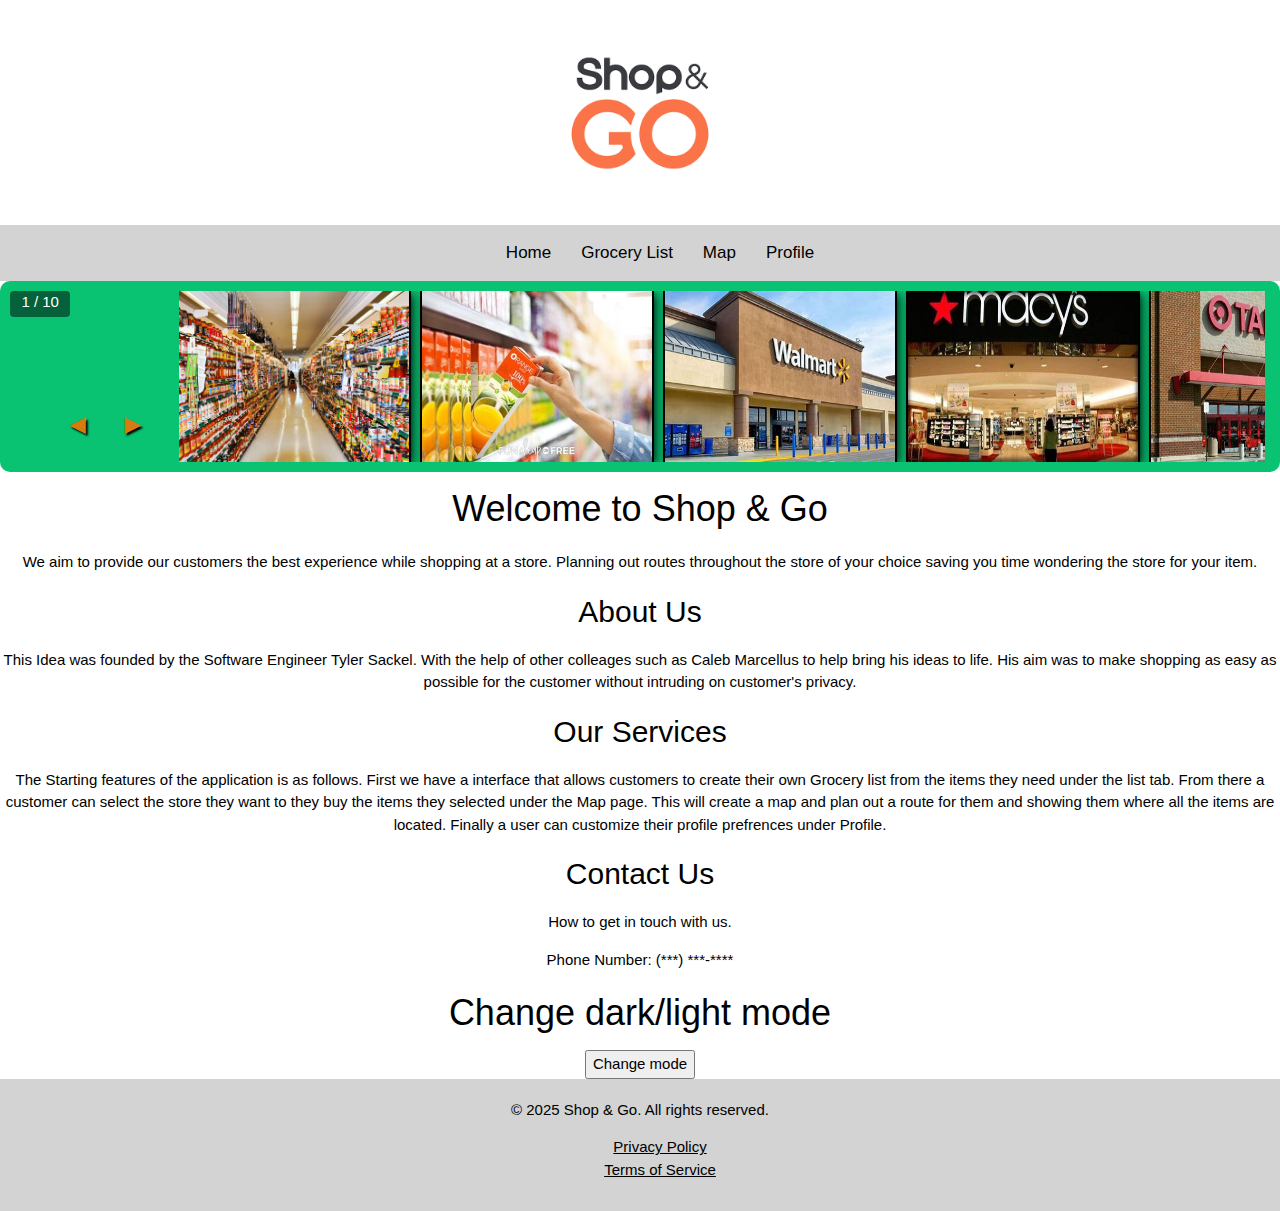
<file: ShopGo-template/index.html>
<!DOCTYPE html>
<html lang="en">
<head>
    <meta charset="UTF-8">
    
    <meta name="viewport" content="width=device-width, initial-scale=1.0">
    <title>ShopGo Home</title>
    <!-- Link to external CSS file (optional) -->
    <link rel="stylesheet" href="styles.css">
    <link rel="stylesheet" href="https://www.w3schools.com/w3css/4/w3.css">
    <script src="proj5.js" defer></script>
</head>
<body id="indexBody" >

    <!-- Header Section -->
    <header>
        <div id="index-logo" class="logo-bar">
            <img src="Logo.png">
            
        </div>
        <nav class="main-nav">
            <ul>
                <li><a href="#home">Home</a></li>
                <li><a href="list.html">Grocery List</a></li>
                <li><a href="map.html">Map</a></li>
                <li><a href="login.html">Profile</a></li>
            </ul>
        </nav>
    </header>

    <!-- Main Content Section -->
    <main class="center-content">
        <div id="main-slideshow">
            <!-- <input type="radio" name="radio-btn" id="radio1">
            <input type="radio" name="radio-btn" id="radio2">
            <input type="radio" name="radio-btn" id="radio3">
            <input type="radio" name="radio-btn" id="radio4">
            
            <div class="slide first">
            <img src="slideshow-1.webp" alt="">
            </div>
            <div class="slide">
            <img src="slideshow-2.jpg" alt="">
            </div>
            <div class="slide">
            <img src="Slideshow-3.jpg" alt="">
            </div>
            <div class="slide">
            <img src="Slideshow-4.jpg" alt="">
            </div> -->
            <!--<img src="slideshow-5.jpg" alt="">
            <img src="slideshow-6.webp" alt="">
            <img src="slideshow-7.jpg" alt="">
            -->
            <!-- <div id="navigation-auto">
                <div id="auto-btn1"></div>
                <div id="auto-btn2"></div>
                <div id="auto-btn3"></div>
                <div id="auto-btn4"></div>
            </div>
            
        </div>
        <div id="navigation-manual">
            <label for="radio1" class="manual-btn"></label>
            <label for="radio2" class="manual-btn"></label>
            <label for="radio3" class="manual-btn"></label>
            <label for="radio4" class="manual-btn"></label> -->
        </div>
        <section id="home">
            <h1>Welcome to Shop & Go</h1>
            <p>We aim to provide our customers the best experience while shopping at a store. Planning out routes throughout 
                the store of your choice saving you time wondering the store for your item.
            </p>
        </section>

        <section id="about">
            <h2>About Us</h2>
            <p>This Idea was founded by the Software Engineer Tyler Sackel. With the help of other colleages such as Caleb Marcellus
                to help bring his ideas to life. His aim was to make shopping as easy as possible for the customer without intruding on
                customer's privacy.
            </p>
        </section>

        <section id="services">
            <h2>Our Services</h2>
            <p>The Starting features of the application is as follows. First we have a interface that allows customers to create their own
                Grocery list from the items they need under the list tab. From there a customer can select the store they want to they buy the
                items they selected under the Map page. This will create a map and plan out a route for them and showing them where all the items
                are located. Finally a user can customize their profile prefrences under Profile. 
            </p>
        </section>

        <section id="contact">
            <h2>Contact Us</h2>
            <p>How to get in touch with us.</p>
            <p>Phone Number: (***) ***-****</p>
            
        </section>
        <H1>Change dark/light mode</H1>
        <button onclick="lightMode()">
            Change mode
        </button>
    </main>

    <!-- Footer Section -->
    <footer class="center-content">
        <p>&copy; 2025 Shop & Go. All rights reserved.</p>
        <ul>
            <li><a href="#privacy-policy">Privacy Policy</a></li>
            <li><a href="#terms-of-service">Terms of Service</a></li>
        </ul>
    </footer>

    
    <script>
        //I had to put this out here because we needed to initialize back
        //background color for the if statement.
        let body = document.getElementById("indexBody");
        body.style.backgroundColor = "white";
        function lightMode() {
            //I make my two colors for the background of the page.
            let blackcolor = 'darkgray';
            let whitecolor = 'white';
            
            // I retrieve the ID of the body tag 
            let body = document.getElementById("indexBody");
            //I check the background color then assign the opposite color
            if (body.style.backgroundColor === "white"){
                body.style.backgroundColor = blackcolor;
                body.style.color = "white";
                
            }
            else {
                body.style.backgroundColor = whitecolor;
                body.style.color = "black";
            }
            //sends alert to the user that the background changed.
            alert("You have changed the background.")

        }
       

        

    </script>

</body>
</html>
</file>
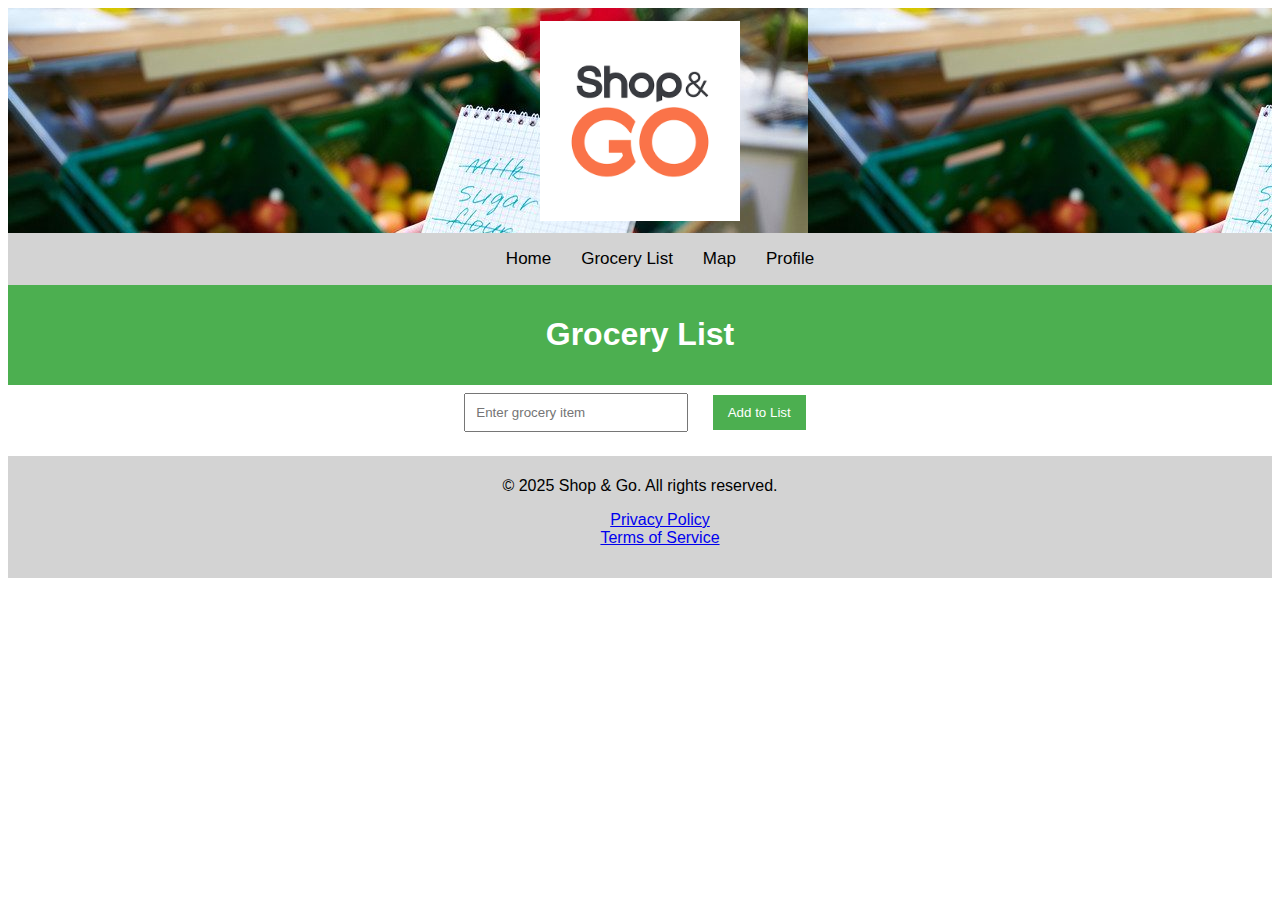
<file: ShopGo-template/list.html>
<!DOCTYPE html>
<html lang="en">
<head>
    <meta charset="UTF-8">
    <meta name="viewport" content="width=device-width, initial-scale=1.0">
    <title>Grocery List</title>
    <link rel="stylesheet" href="styles.css">
    <script src="proj3.js" defer></script>
</head>
<body>
    <header>
        <div id="list-logo" class="logo-bar">
            <img src="Logo.png">
            
        </div>
        <nav class="main-nav">
            <ul>
                <li><a href="index.html">Home</a></li>
                <li><a href="list.html">Grocery List</a></li>
                <li><a href="map.html">Map</a></li>
                <li><a href="login.html">Profile</a></li>
            </ul>
        </nav>
        <div id="list-heading">
            <h1>Grocery List</h1>
        </div>
        
    </header>
    <main class="center-content">
        <div class="item-search-bar">
            <input type="text" id="item" placeholder="Enter grocery item">
            <button id="addList">Add to List</button>
            <p></p>
            <ul id="groceryList"></ul>
            
        </div>
    </main>
    <!-- Footer Section -->
    <footer class="center-content">
        <p>&copy; 2025 Shop & Go. All rights reserved.</p>
        <ul>
            <li><a href="#privacy-policy">Privacy Policy</a></li>
            <li><a href="#terms-of-service">Terms of Service</a></li>
        </ul>
    </footer>
</body>
</html>
</file>
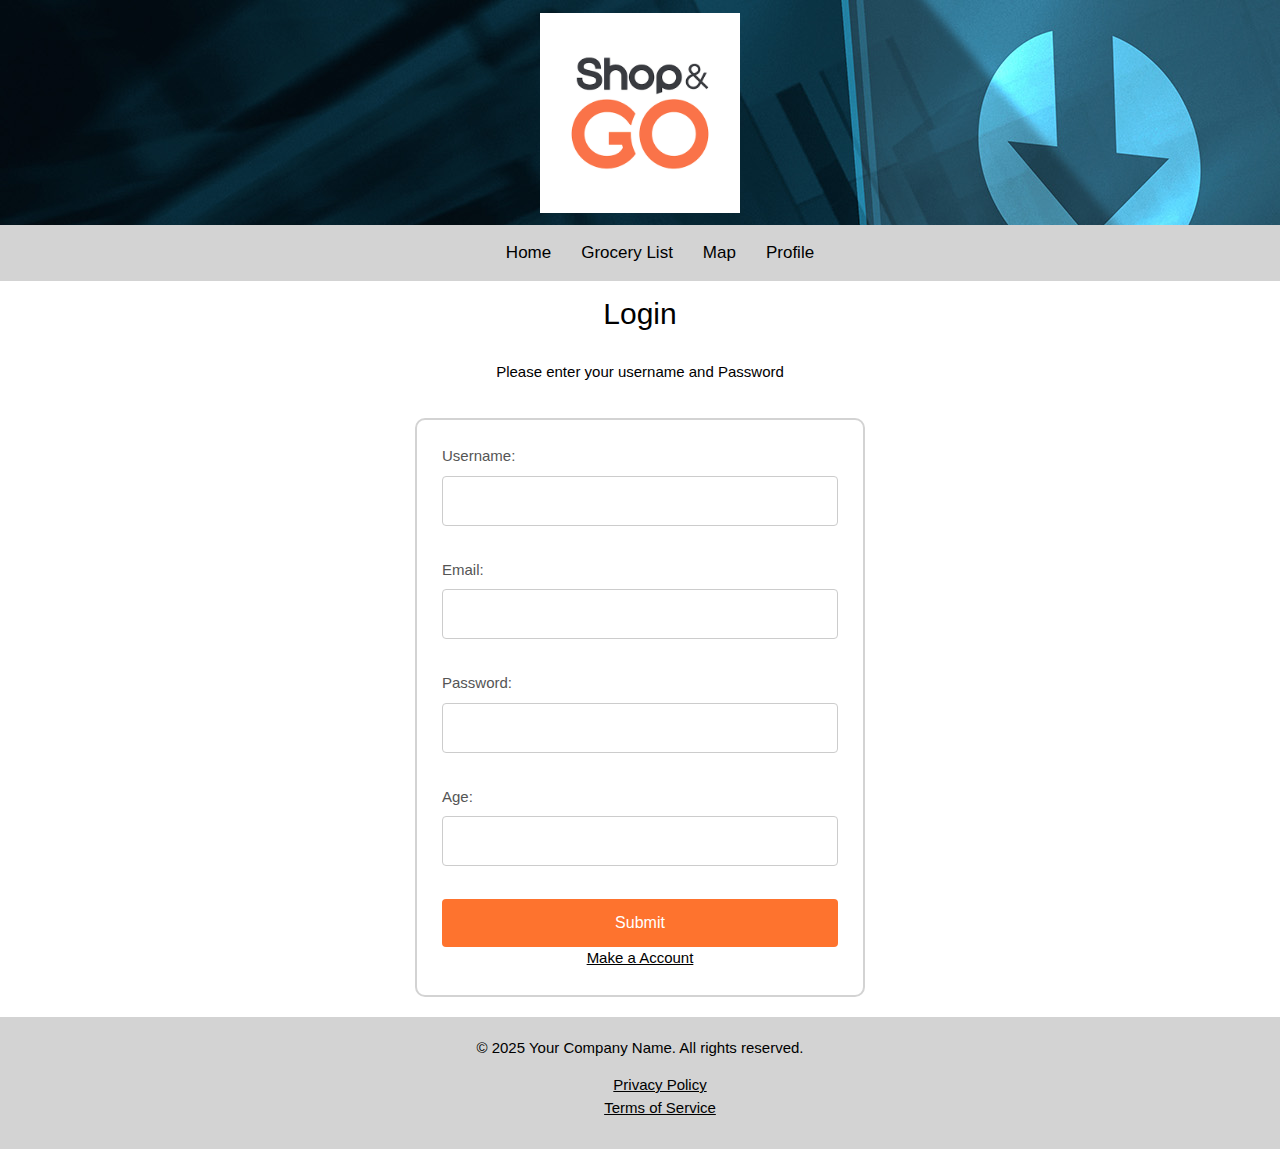
<file: ShopGo-template/login.html>
<!DOCTYPE html>
<html lang="en">
<head>
    <meta charset="UTF-8">
    <!-- May have to delete this section-->
    <meta name="viewport" content="width=device-width, initial-scale=1.0">

    <title>Profile</title>
    <!-- Link to external CSS file (optional) -->
    <link rel="stylesheet" href="styles.css">
    <link rel="stylesheet" href="https://www.w3schools.com/w3css/4/w3.css">
    <script defer src="proj2.js"></script>
    
</head>
<body>

    <!-- Header Section -->
    <header>
        <div id="profile-logo" class="logo-bar">
            <img src="Logo.png">
            
        </div>
        <nav class="main-nav">
            <ul>
                <li><a href="index.html">Home</a></li>
                <li><a href="list.html">Grocery List</a></li>
                <li><a href="map.html">Map</a></li>
                <li><a href="login.html">Profile</a></li>
            </ul>
        </nav>
    </header>

    <!-- Main Content Section -->
    <main class="center-content" id="profile-content">
        <h2>Login</h2>
        <p>Please enter your username and Password</p>
        <!--For error checking-->
        
        <section id="Login">
        
            <form method="post" id="profileform">
                <div class="input-control">
                    <label for="name">Username:</label>
                    <input type="text" id="name" name="name" >
                    <div class="error" id="name_error"></div>
                </div>
                <div class="input-control">
                    <label for="email">Email:</label>
                    <input type="text" id="email" name="email" >
                    <div class="error"></div>
                </div>
                <div class="input-control">
                    <label for="password">Password:</label>
                    <input type="text" id="password" name="password">
                    <div class="error"></div>
                </div>
                <div class="input-control">
                    <label for="age">Age:</label>
                    <input type="number" id="age" name="age" >
                    <div class="error"></div>
                </div>
                <button type="submit" id="profileSubmit">Submit</button>
                <a href="register.html">Make a Account</a>
            </form>
        </section>
   
       
    </main>

    <!-- Footer Section -->
    <footer class="center-content">
        <p>&copy; 2025 Your Company Name. All rights reserved.</p>
        <ul>
            <li><a href="#privacy-policy">Privacy Policy</a></li>
            <li><a href="#terms-of-service">Terms of Service</a></li>
        </ul>
    </footer>

    

</body>
</html>
</file>
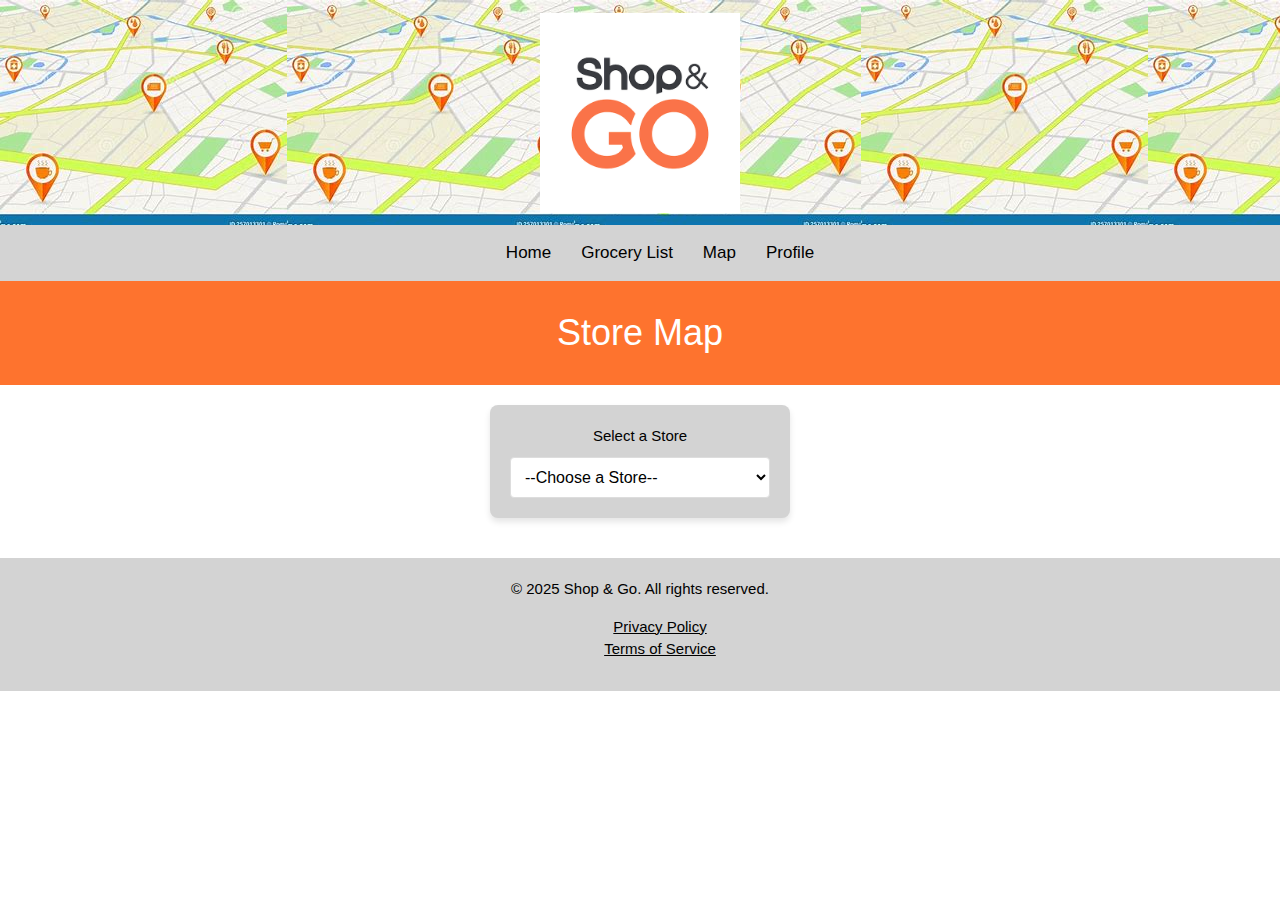
<file: ShopGo-template/map.html>
<!DOCTYPE html>
<html lang="en">
<head>
    <meta charset="UTF-8">
    <meta name="viewport" content="width=device-width, initial-scale=1.0">
    <title>map</title>
    <link rel="stylesheet" href="styles.css">
    <link rel="stylesheet" href="https://www.w3schools.com/w3css/4/w3.css">
</head>
<body>

<header>
    <div id="map-logo" class="logo-bar">
        <img src="Logo.png">
        
    </div>
    <nav class="main-nav">
        <ul>
            <li><a href="index.html">Home</a></li>
            <li><a href="list.html">Grocery List</a></li>
            <li><a href="map.html">Map</a></li>
            <li><a href="login.html">Profile</a></li>
        </ul>
    </nav>
    <div id="map-heading">
        <h1>Store Map</h1>
    </div>
</header>

<div class="map-content">
    <div class="store-selection-box">
        <label for="storeSelect">Select a Store</label>
        <select id="storeSelect">
            <option value="">--Choose a Store--</option>
            <option value="store1">Walmart</option>
            <option value="store2">Target</option>
            <option value="store3">Kroger</option>
        </select>
    </div>

    
</div>
<!-- Footer Section -->
<footer class="center-content">
    <p>&copy; 2025 Shop & Go. All rights reserved.</p>
    <ul>
        <li><a href="#privacy-policy">Privacy Policy</a></li>
        <li><a href="#terms-of-service">Terms of Service</a></li>
    </ul>
</footer>

</body>
</html>
</file>
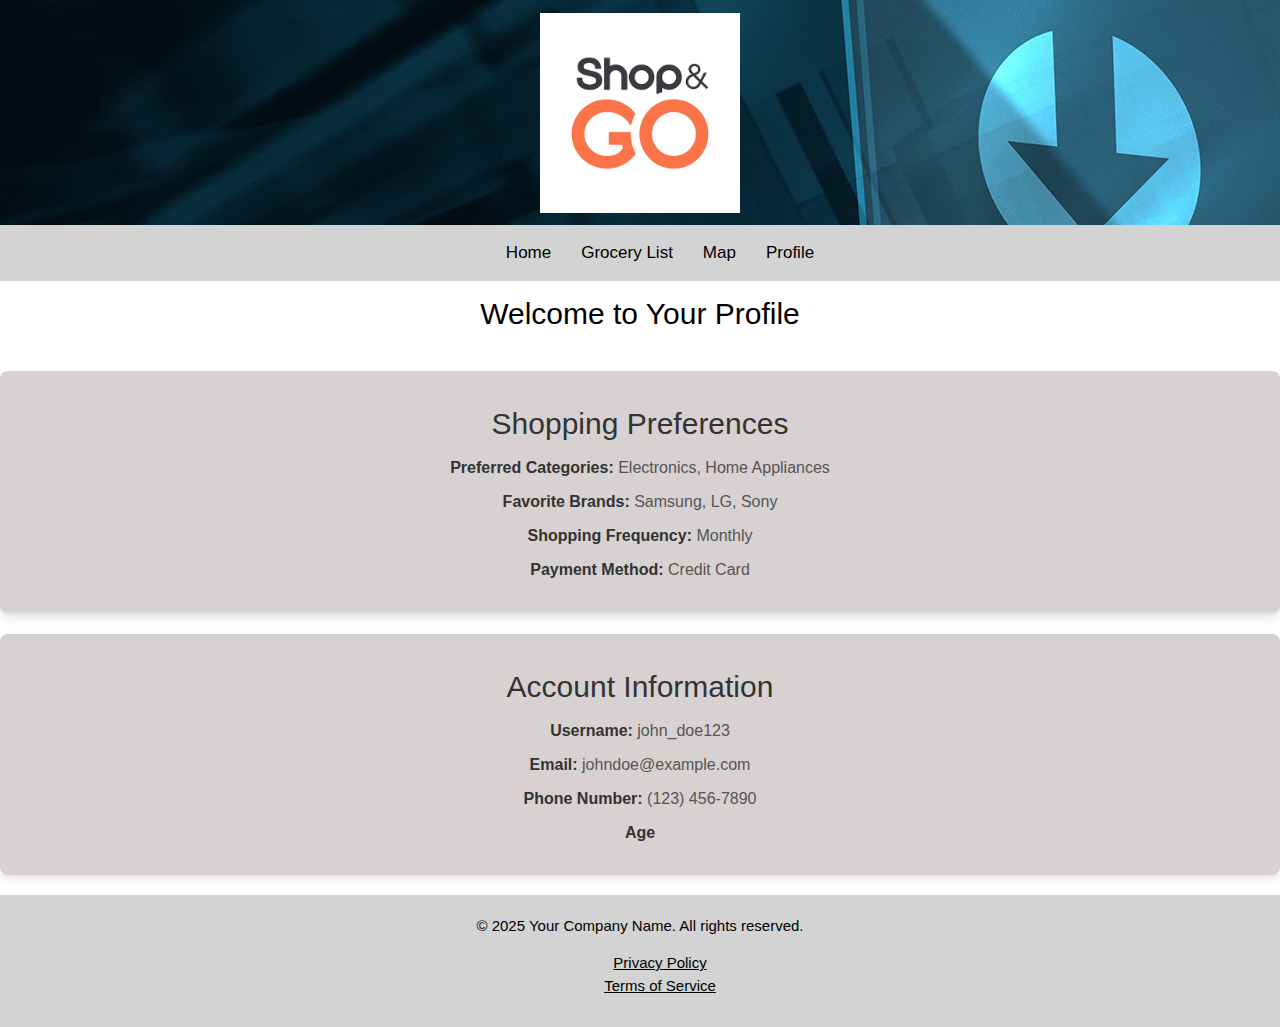
<file: ShopGo-template/Profile.html>
<!DOCTYPE html>
<html lang="en">
<head>
    <meta charset="UTF-8">
    <!-- May have to delete this section-->
    <meta name="viewport" content="width=device-width, initial-scale=1.0">

    <title>Profile</title>
    <!-- Link to external CSS file (optional) -->
    <link rel="stylesheet" href="styles.css">
    <link rel="stylesheet" href="https://www.w3schools.com/w3css/4/w3.css">
    <script defer>
        function calculateDOB(currYear, userAge) {
        //calculates year of birth
        let BirthYear = currYear - userAge;
        console.log("Date of Birth calculated.");
        return BirthYear;
        }
        const name = document.getElementById('display_name');
        const welcomeMessage = document.getElementById('welcomeMessage');
        const emailDisplay = document.getElementById('display_email');
        const AgeDisplay = document.getElementById('display_age');

        let BirthYear = calculateDOB(2025,age.value.trim());
        
        welcomeMessage.innerHTML = `Hi ${username.value},
        Congratulations on creating your new account with Shop and Go! We're excited to have you on board and look forward to helping you find everything you need with ease. 
        We noticed that you were born in ${BirthYear}—that's awesome! Its always great to have people of all ages shopping with us. Whether you're here to explore the latest gadgets, fashion, or home goods, we've got something for everyone."`;

        name.innerHTML = "<strong>Username: </strong>" + username.value;
        emailDisplay.innerHTML = "<strong>Email: </strong>" + email.value;
        AgeDisplay.innerHTML = "<strong>Age: </strong>" + age.value;

    </script>
    
</head>
<body>

    <!-- Header Section -->
    <header>
        <div id="profile-logo" class="logo-bar">
            <img src="Logo.png">
            
        </div>
        <nav class="main-nav">
            <ul>
                <li><a href="index.html">Home</a></li>
                <li><a href="list.html">Grocery List</a></li>
                <li><a href="map.html">Map</a></li>
                <li><a href="Profile.html">Profile</a></li>
            </ul>
        </nav>
    </header>

    <!-- Main Content Section -->
    <main class="center-content" id="profile-content">
        <div id="profile-text">
            <h2>Welcome to Your Profile</h2>
            <p id="welcomeMessage"></p>
        </div>

        
    <section id="user-info">
        <div id="preferences">
            <h2>Shopping Preferences</h2>
            <p><strong>Preferred Categories:</strong> Electronics, Home Appliances</p>
            <p><strong>Favorite Brands:</strong> Samsung, LG, Sony</p>
            <p><strong>Shopping Frequency:</strong> Monthly</p>
            <p><strong>Payment Method:</strong> Credit Card</p>
        </div>

    <!-- Account Information Section -->
        <div id="Account-Settings">
            <h2>Account Information</h2>
            <p id="display_name"><strong>Username:</strong> john_doe123</p>
            <p id="display_email"><strong>Email:</strong> johndoe@example.com</p>
            <p><strong>Phone Number:</strong> (123) 456-7890</p>
            <p id="display_age"><strong>Age</strong></p>
        </div>
    </section>
   
       
    </main>

    <!-- Footer Section -->
    <footer class="center-content">
        <p>&copy; 2025 Your Company Name. All rights reserved.</p>
        <ul>
            <li><a href="#privacy-policy">Privacy Policy</a></li>
            <li><a href="#terms-of-service">Terms of Service</a></li>
        </ul>
    </footer>

    

</body>
</html>
</file>
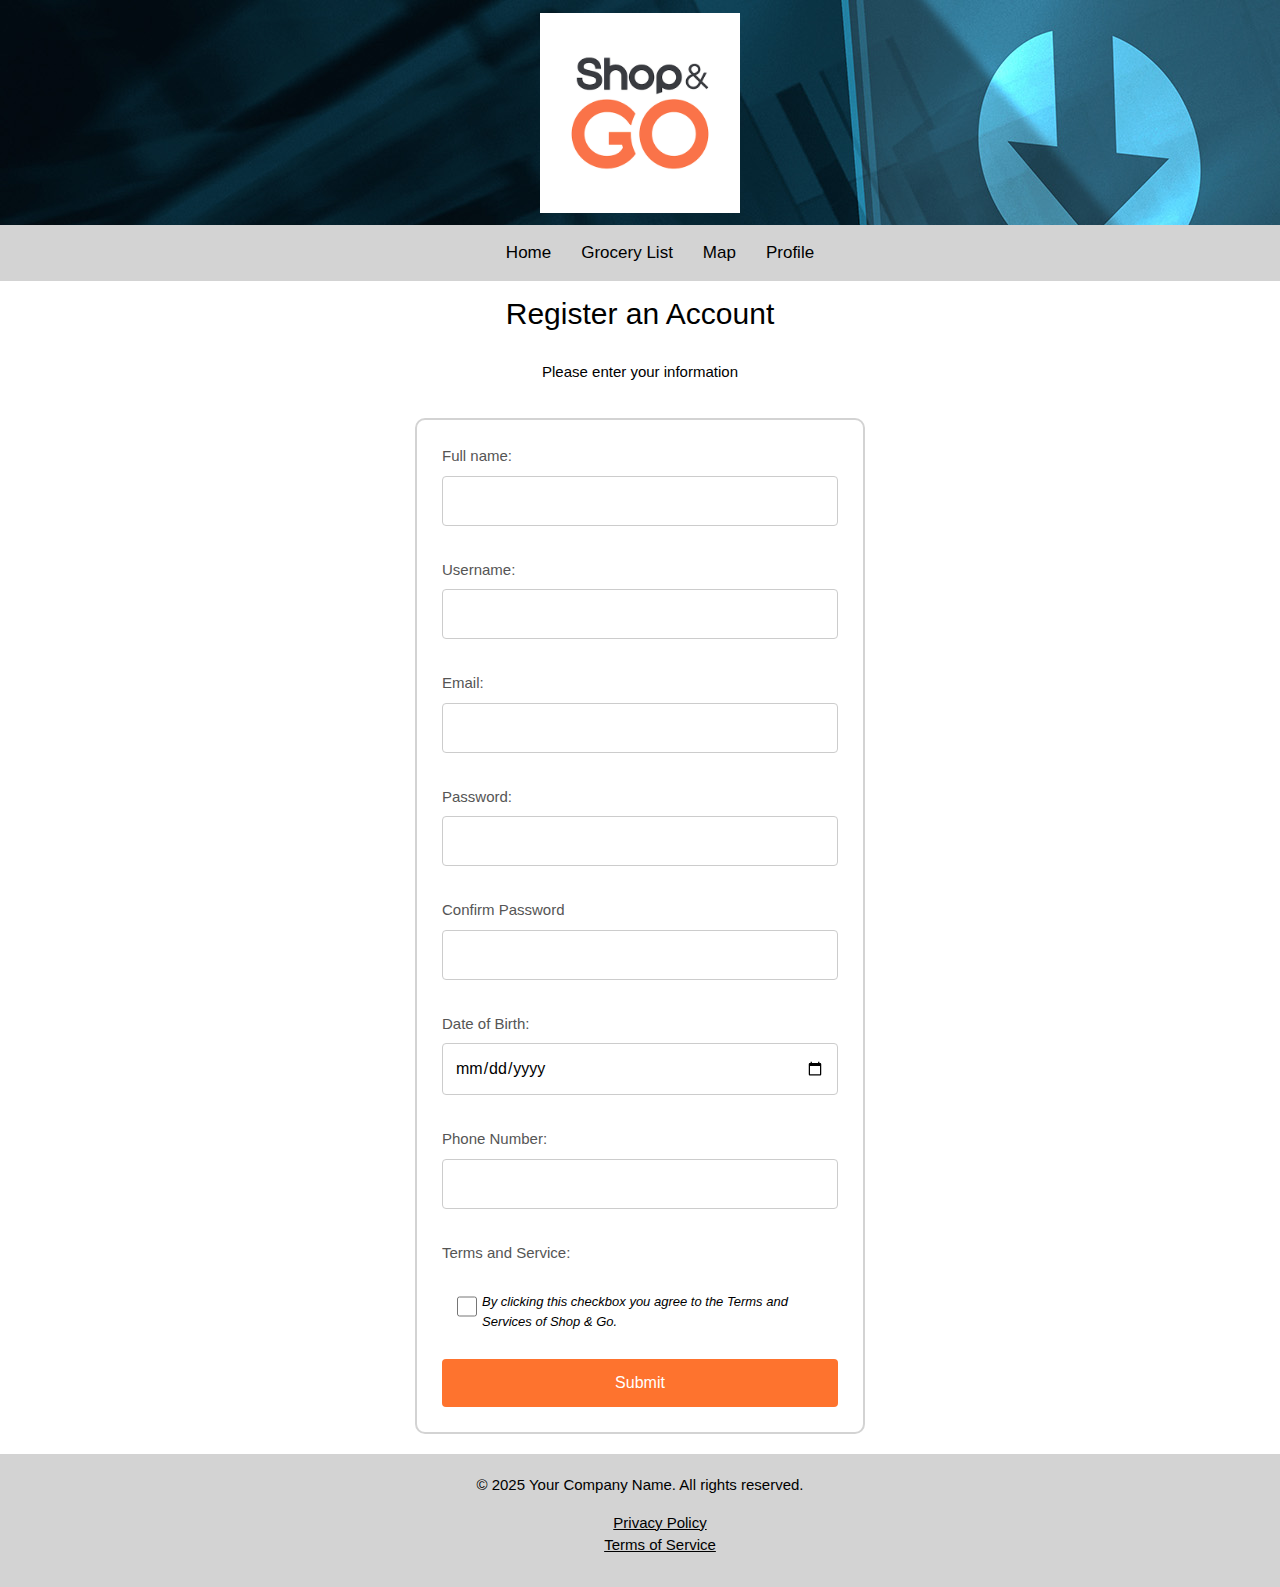
<file: ShopGo-template/register.html>
<!DOCTYPE html>
<html lang="en">
<head>
    <meta charset="UTF-8">
    <!-- May have to delete this section-->
    <meta name="viewport" content="width=device-width, initial-scale=1.0">

    <title>Profile</title>
    <!-- Link to external CSS file (optional) -->
    <link rel="stylesheet" href="styles.css">
    <link rel="stylesheet" href="https://www.w3schools.com/w3css/4/w3.css">
    <script defer src="proj6.js"></script>
    
</head>
<body>

    <!-- Header Section -->
    <header>
        <div id="profile-logo" class="logo-bar">
            <img src="Logo.png">
            
        </div>
        <nav class="main-nav">
            <ul>
                <li><a href="index.html">Home</a></li>
                <li><a href="list.html">Grocery List</a></li>
                <li><a href="map.html">Map</a></li>
                <li><a href="login.html">Profile</a></li>
            </ul>
        </nav>
    </header>

    <!-- Main Content Section -->
    <main class="center-content" id="profile-content">
        <h2>Register an Account</h2>
        <p>Please enter your information</p>
        <!--For error checking-->
        
        <section id="Login">
        
            <form action="/Profile.html" method="post" id="profileform">
                <div class="input-control">
                    <label for="full_name">Full name:</label>
                    <input type="text" id="full_name" name="full_name" >
                    <div class="error"></div>
                </div>
                <div class="input-control">
                    <label for="username">Username:</label>
                    <input type="text" id="username" name="username" >
                    <div class="error"></div>
                </div>
                <div class="input-control">
                    <label for="email">Email:</label>
                    <input type="text" id="email" name="email" >
                    <div class="error"></div>
                </div>
                <div class="input-control">
                    <label for="password">Password:</label>
                    <input type="text" id="password" name="password">
                    <div class="error"></div>
                </div>
                <div class="input-control">
                    <label for="confirm_pswd">Confirm Password</label>
                    <input type="text" id="confirm_pswd" name="confirm_pswd" >
                    <div class="error"></div>
                </div>
                
                <div class="input-control">
                    <label for="DOB">Date of Birth:</label>
                    <input type="date" id="DOB" name="DOB" >
                    <div class="error"></div>
                </div>
                <div class="input-control">
                    <label for="phone_number">Phone Number:</label>
                    <input type="text" id="phone_number" name="phone_number" >
                    <div class="error"></div>
                </div>
                <label for="terms">Terms and Service:</label>
                <div class="input-control" id="term_section">
                    
                    <input type="checkbox" id="terms" name="terms" required >
                    <p id="term_service_text">By clicking this checkbox you agree to the Terms and Services of Shop & Go.</p>
                    <div class="error"></div>
                </div>
                <button type="submit" id="profileSubmit">Submit</button>
            </form>
        </section>
   
       
    </main>

    <!-- Footer Section -->
    <footer class="center-content">
        <p>&copy; 2025 Your Company Name. All rights reserved.</p>
        <ul>
            <li><a href="#privacy-policy">Privacy Policy</a></li>
            <li><a href="#terms-of-service">Terms of Service</a></li>
        </ul>
    </footer>

    

</body>
</html>
</file>
<file: ShopGo-template/styles.css>
.logo-bar {
    display: flex; /* Enable flexbox */
    justify-content: center; /* Center horizontally */
    align-items: center; /* Center vertically */
    height: 25vh; /* Full viewport height */
    padding: 0%;
}
.logo-bar img {
width: 200px;

}
#list-logo {
    background-image: url(GroceryList.jpg);
    
}
#map-logo {
    background-image: url(map-background.jpg);
}
#profile-logo {
    background-image: url(profile-backround.jpg);
}
.center-content {
    margin:auto;
    text-align: center;
}
.main-nav {
    overflow: hidden;
    background-color: lightgray;
    justify-content: center;
}
.main-nav {
    text-decoration: none;
    display: flex;
}
.main-nav li {
   
    float: left;
    list-style-type: none;
    text-decoration: none;
    font-size: 17px;
}
.main-nav a {
    color: black;
    padding: 15px;
    text-decoration: none;
    margin:auto;
}

.main-nav a:hover {
    background-color: darkgray;
    color: black;
  }


footer {
    
    bottom: 0;
    width: 100%;
    background-color: lightgray;
    margin: 0;
    padding-top: 5px;
    padding-bottom: 15px;
}

footer li{
    margin:auto;
    list-style-type: none;
}
/* CSS for the list page */
#list-heading {
    background-color: #4CAF50;
    color: white;
    text-align: center;
    padding: 10px;
}

body {
    font-family: Arial, sans-serif;
    
    padding: 0;
    
}

.container {
    padding: 20px;
}
.item-search-bar input[type="text"] {
    padding: 10px;
    width: 200px;
    margin-right: 10px;
}
.item-search-bar button {
    padding: 10px 15px;
    background-color: #4CAF50;
    color: white;
    border: none;
    cursor: pointer;
}
.item-search-bar button:hover {
    background-color: #45a049;
}
.item-search-bar ul {
    padding: 0;
    list-style-type: none;
}
.item-search-bar li {
    background-color: #f2f2f2;
    padding: 10px;
    margin: 5px 0;
    display: flex;
    justify-content: space-between;
    align-items: center;
}
.item-search-bar li button {
    background-color: #f44336;
    border: none;
    color: white;
    cursor: pointer;
}
.item-search-bar li button:hover {
    background-color: #e53935;
}

li {
    
}
/*Map CSS*/
#map-heading {
    background-color: #fe732e; /* Orange */
    color: white;
    text-align: center;
    padding: 15px;
    font-size: 24px;
}

.map-content {
    display: flex;
    flex-direction: column;
    align-items: center;
    padding: 20px;
}

.store-selection-box {
    background-color: lightgray; /* Light Gray */
    padding: 20px;
    border-radius: 8px;
    box-shadow: 0 4px 6px rgba(0, 0, 0, 0.1);
    width: 300px;
    text-align: center;
    margin-bottom: 20px;
}

.store-selection-box select {
    width: 100%;
    padding: 10px;
    margin-top: 10px;
    border: 1px solid #ddd;
    border-radius: 4px;
    font-size: 16px;
    background-color: white;
}

#map {
    width: 80%;
    height: 400px;
    border: 2px solid #ddd;
    border-radius: 8px;
}
input[type=text] input[type=password] input[type=email] {
    padding: 12px 20px;
    margin: 8px 0;
    display: inline-block;
    border: 1px solid #ccc;
  }

form {
    
    width: 450px;
    padding: 25px;
    border-radius: 10px;
    border: 2px solid lightgray;
    padding: 25px;
    margin: 20px;
}
form input {
    padding: 12px;
    width: 100%;
    font-size: 16px;
    border: 1px solid #ccc;
    box-sizing: border-box;
    border-radius: 4px;
    margin-bottom: 16px;

}
form label {
    text-align: left;
    display: block;
    margin-bottom: 8px;
    color: #555;
}
form button {
    color: #fff;
    cursor: pointer;
    background-color: #fe732e;
    width: 100%;
    border: none;
    border-radius: 4px;
    padding: 12px;
    font-size: 16px;
    
    
}
#Login {
    
    display: flex;
    justify-content: center;
    align-items: center;
    
}
button {
    margin: 10px;
    
}

/*This will hand the error message css*/
.input-control {
    display: flex;
    flex-direction: column;
}
.input-control input {
    padding: 12px;
    width: 100%;
    font-size: 16px;
    border: 1px solid #ccc;
    box-sizing: border-box;
    border-radius: 4px;
    margin-bottom: 10px;
}
.input-control.success input{
    border-color: #09c372;
}
.input-control.error input{
    border-color: #ff3860;
}
.input-control .error {
    color: #ff3860;
    font-size: 11px;
    height: 13px;
    text-align: left;
    vertical-align: text-top;
    margin-bottom: 10px;
}
.error {
    color:#ff3860;
}
#term_service_text {
    text-align: left;
    text-wrap: wrap;
    clear: both;
    font-style: italic;
    font-size: 13px;
    flex-wrap: wrap;
    width: 90%;
}
#terms {
    float: right;
}
#term_section {
    display: flex;
    flex-direction: row;
    gap: 5px;
    vertical-align: text-top;
    margin:  15px;
    flex-wrap: wrap;
    
}
#term_section input {

width: 20px;
}







/* Container to center content */
#profile-content {
    display: flex;
    flex-direction: column;
}
#profile-text {
    
}

.container {
    width: 80%;
    max-width: 1200px;
    margin: 20px;
    
}
#user-info {
    flex-direction: row;
}
/* Section Styling */
#preferences, #Account-Settings {
    background-color: #d7d1d1;
    padding: 20px;
    margin: 20px 0;
    border-radius: 8px;
    box-shadow: 0 4px 8px rgba(0, 0, 0, 0.1);
    
}

#preferences h2, #Account-Settings h2 {
    color: #333;
}

/* Styling for the content inside each section */
#preferences p, #Account-Settings p {
    font-size: 16px;
    color: #555;
    margin: 10px 0;
}

/* Styling for bold labels */
strong {
    color: #333;
}

/* Optional: Add a border between the two sections */
#preferences {
    border-bottom: 2px solid #e1e1e1;
}

#main-slideshow {
    
     background-color: #09c372;
    display: flex;
    border-radius: 10px;
    padding: 10px;
    overflow: hidden;
    justify-content: center;
    
 
}
#main-slideshow img{
    width:200px;
    
    transition: 2s;
}
#main-slideshow input{
    display: none;
}
.navigation-manual {
    position: absolute;
    width: 800px;
    margin-top: -40px;
    display: flex;
    justify-content: center;
}
.manual-btn {
    border: 2px solid #45a049;
    padding: 5px;
    border-radius: 10px;
    cursor: pointer;
    transition: 1s;
    height: 10px;
}
.manual-btn:not(:last-child){
     margin-right: 40px;
}
.manual-btn:hover{
    background:#45a049;
}
#radio1:checked ~ .first {
margin-left: 0;
}
#radio2:checked ~ .first {
    margin-left: -20%;
}
#radio3:checked ~ .first {
    margin-left: -40%;
}
#radio4:checked ~ .first {
    margin-left: -60%;
}

#main-slideshow #Prev, #main-slideshow #Next {
    position: relative;
    display: flex;
    
    width: 5%;
    height: 30px;
    color: #d77a10;
    text-shadow: 2px 2px 2px black;
    font-size: 20px;
    font-weight: bold;
    top: 118px;
    line-height: 30px;
      
    cursor: pointer;
    user-select: none;
 }

 #main-slideshow #Images {
    display: flex;
    flex-direction: row;    
    flex-wrap: nowrap;
    width: 100%;
    height: 100%;
    overflow: hidden; 
    margin-right: 5px;  
        
 }
 #Images img {
    display: block;
    width: 230px;
    height: auto;
    margin-right: 13px;
    cursor: pointer;
    outline: 2px solid #000000;
    box-shadow: 3px 3px 10px black;  
    user-select: none;   
 }
 #main-slideshow #Counter {
    width: 70px;
   height: 26px;
   background-color: rgba(0,0,0,0.5);
   color:white;
   border-radius: 4px;
   
 }
 #Overlay {
    position: fixed;                       
    z-index: 1;                             
    width: 100%;                           
    height: 100%;                          
    top: 0;
    left: 0;
    background-color: rgba(0, 94, 104, 0.85);  /* Semitransparent blue brackground */
    display: flex;
    justify-content: center;
    align-items: center;
 }
 #Overlay figure {
    display: block;
    width: 80%;
    max-width: 800px;
 }
 

 #Overlay figure img {
    display: block;
    margin: auto;
    width: 100%;
    height: auto;
    box-shadow: 5px 5px 20px black;
    animation-name: zoom;      
    animation-duration: 1s;   
 }
 
 /* Styles for the caption within the overlay */
 #Overlay figure figcaption {
    text-align: center;
    font-size: 2em;
    color: white;
    margin-top: 10px;
    
   
 }
 
 
 #Overlay #OverlayClose {
    position: absolute;
    top: 20px;
    right: 40px;
    color: #f1f1f1;
    font-size: 40px;
    cursor: pointer;
    user-select: none;
 }
</file>
